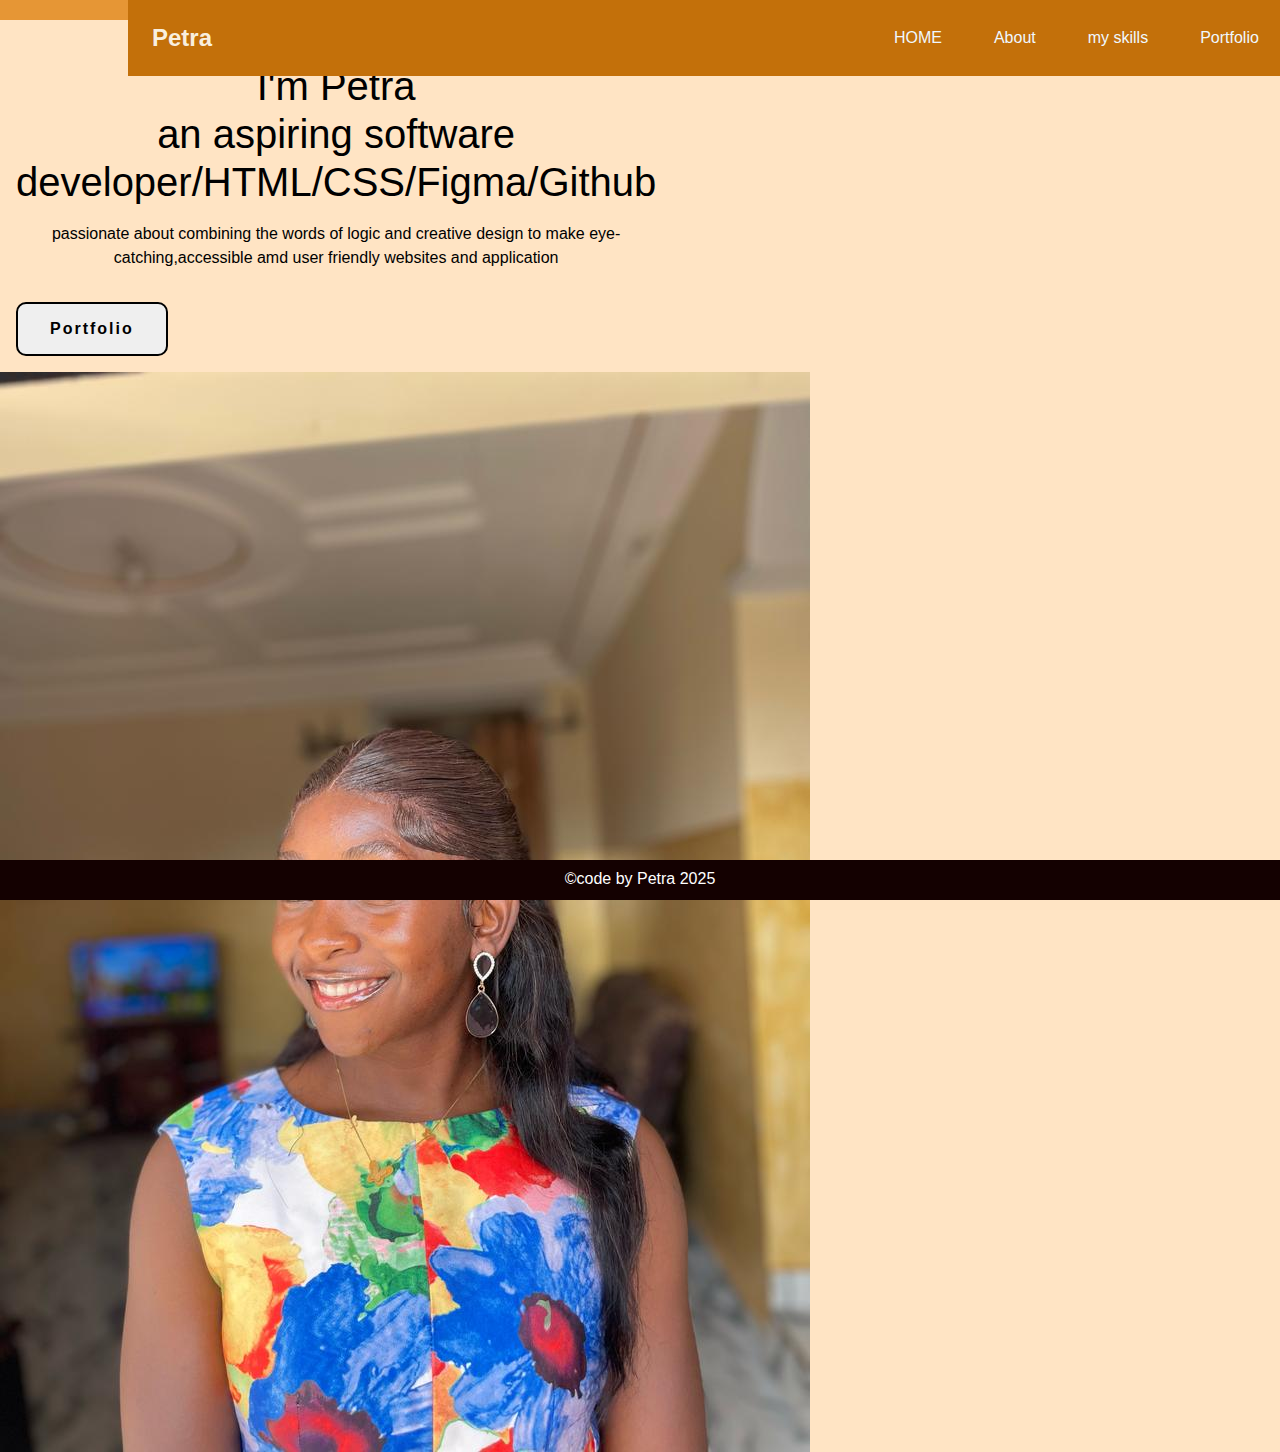
<file: index.html>
<html lang="en">
    <head>
        <title>Document</title>
        <link rel="stylesheet" href="portfolio.css">
    </head>
    <body>
        <section>
            <header>
                <nav>
                    <div class="nav_content">
                    <div class="logo"><a href="#" >Petra</a></div>

                        <ul>
                            <li><a href="#">HOME</a></li>
                            <li><a href="#">About</a></li>
                            <li><a href="#">my skills</a></li>
                            <li><a href="#">Portfolio</a></li>
                            <li><a href="#">Contact</a></li>
                        </ul>
                    </div>
                </nav>
            </header>
        </section class="section">
        <div class="section_container">
            <div class="content">
                <p class="subtitle">HELLO</p>
                <h1 class="title">
                    I'm <span>Petra <br>an </span> aspiring software developer/HTML/CSS/Figma/Github
                </h1>
                <p class="description">
                    passionate about combining the words of logic and creative design to make eye-catching,accessible amd user friendly websites and application
                </p>
                <div class="action_btns">
                    <button class="portolio">Portfolio</button>
                </div>
            </div>
        </div>
        <div class="image">
            <img src="images/Rock.jpg" alt="profile">
        </div>
        </section>
        <section>
            <div class="footer-container">&copy;code by Petra 2025</div>
        </section>
    </body>
</html>
</file>
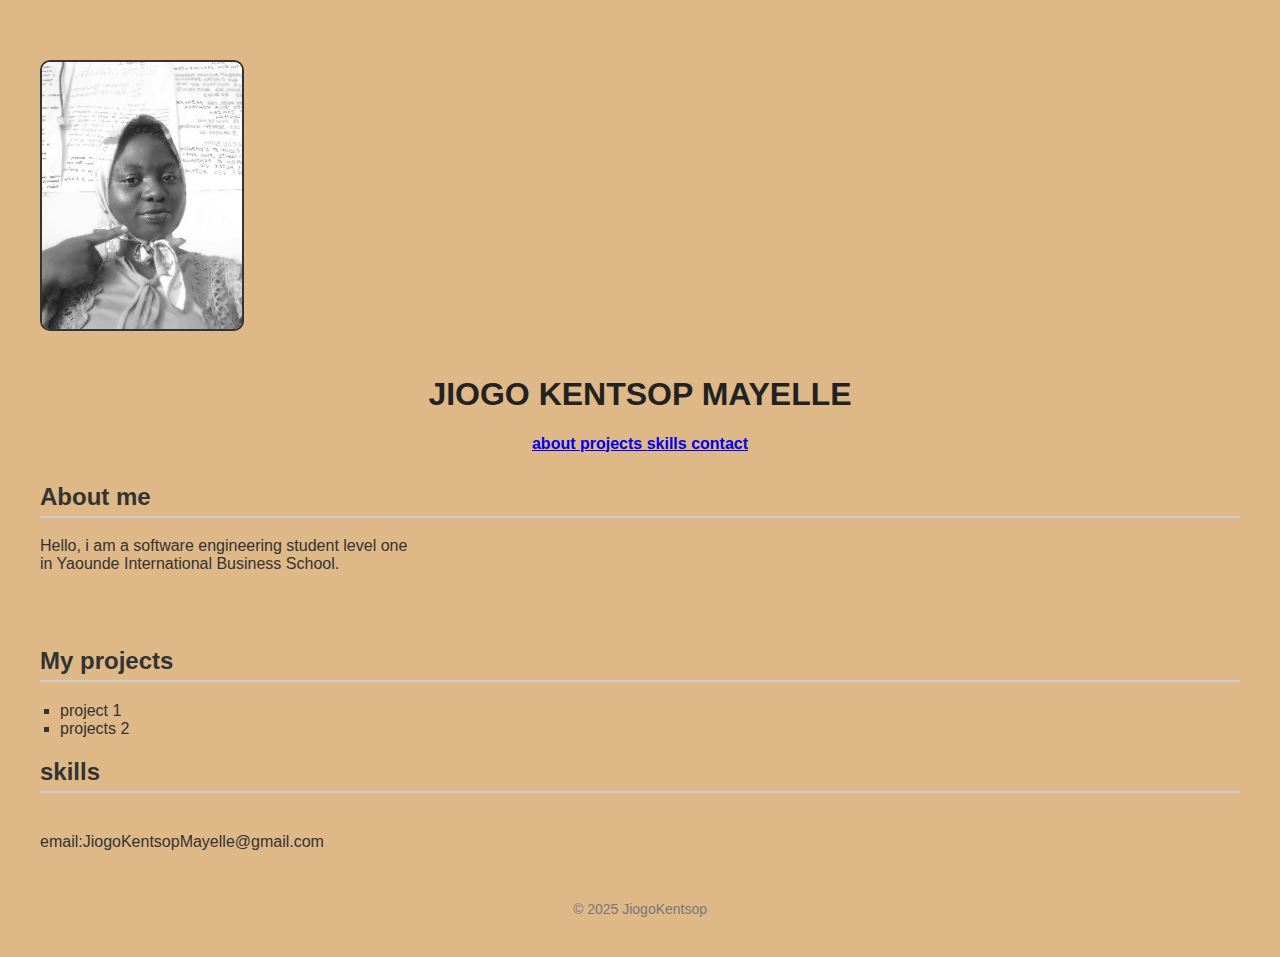
<file: JIOGO KENTSOP Portfolio/index.html>
<!DOCTYPE html>
<html lang="en">
<head>
    <meta charset="UTF-8">
    <meta name="viewport" content="width=device-width, initial-scale=1.0">
    <title>MY PORTFOLIO</title>
    <link rel="stylesheet" href="./style.css">
</head>
<body>
    <header>
        <img src="image/best.jpg" alt="" id="profile-img">
        <h1>JIOGO KENTSOP MAYELLE</h1>
        <nav>
            <a  href="#about">about </a>
            <a  href="#projects">projects </a>
            <a  href="#skills">skills </a>
            <a  href="#contact">contact </a>
        </nav>
    </header>
    <section id="about">
        <h2>About me</h2>
<p>Hello, i am a software engineering student level one  <br> in Yaounde International Business School. </p> <br>
    </section>
    <section id="projects">
        <h2>My projects</h2>
        <ul>
            <li>project 1 </li>
            <li>projects 2 </li>
        </ul>
        </selection>
        <section id="skills">
            <h2>skills</h2>
        </section>
        <section id="contact">
            <p>email:JiogoKentsopMayelle@gmail.com </p>
        </section>
        <footer>
            <p>&copy; 2025 JiogoKentsop</p>
        </footer>
</body>
</html>
</file>
<file: portfolio.css>
*{
    padding: 0;
    margin: 0;
    box-sizing: border-box;
}
body{
    font-family: 'Franklin Gothic Medium', 'Arial Narrow', Arial, sans-serif;
    background-color: bisque;
}
a{
    text-decoration: none;
}
header{
    background-color: rgb(230, 150, 53);
    padding: 10px 0;
}
nav{
    width: 100%;
    position: fixed;
    top: 0;
    left: 0;
    background-color: rgb(195, 112, 10);
    z-index: 99;
    margin-left: 10%;
}
.nav_content{
    max-width: var(--max-width);
    padding: 1.5rem;
    margin: auto;
    display: flex;
    align-items: center;
    justify-content: space-between;

}
nav .logo a {
    font-family: Verdana, Geneva, Tahoma, sans-serif;
    font-size: 1.5rem;
    font-weight: 600;
    color: #fffdf4ec;
    text-decoration: 0.3s;
}
nav .logo a:hover{
    color: #140101;
}


ul{
    display: flex;
    list-style: none;
    align-items: center;
    gap: 1rem;
    transition: left 0.3;
    top: 85px;
}
ul li a {
    padding: 0.5rem 1rem;
    border: 2px solid transparent;
    text-decoration: none;
    color: aliceblue;
    transition: color 0.3s;
}

ul li a:hover{
    color: black;
}
.section{
    background-color: black;
}
.section_container{
    min-height: 30vh;
    min-width: var(--max-width);
    margin: auto;
    padding: 1rem;
    display: grid;
    grid-template-columns: repeat(2,2fr);
    gap: 4rem;
    text-align: center;
}
.content {
    display: flex;
    flex-direction: column;
    justify-content: center;
}
.subtitle {
    letter-spacing: 1px;
    color: rgb(69, 44, 4);
    font-weight: 600;
    margin-bottom: 0.5rem;
    font-family: 'Times New Roman', Times, serif;
}
.title {font-size: 2.5rem;
    font-weight: 300;
    line-height: 3rem;
    color: black;
    margin-bottom: 1rem;
}
.title span{
    font-weight: 200;
    font-family: 'Segoe UI', Tahoma, Geneva, Verdana, sans-serif;
}
.description {
    line-height: 1.5rem;
    color: black;
    margin-bottom: 2rem;
}
.action_btns {
    display: flex;
    gap: 1rem;
}
.action_btns button{
    font-size: 1rem;
    font-weight: 600;
    letter-spacing: 2px;
    padding: 1rem 2rem;
    outline: none;
    border: 2px solid black;
    border-radius: 10px;
    transition: 0.3s;
    cursor: pointer;
}
.portfolio{
    background-color: rgba(0, 0, 255, 0.219);
    color: aliceblue;
}
.portfolio:hover{
    background-color: rgba(0, 0, 255, 0.219);
}
.images{
    display: grid;
}
.images img{
    width: 400px;
    height: 400px;
border-radius: 50%;
object-fit: cover;
display: block;
margin: auto;
margin-top: 60px;
margin-left: 100px;
}
.footer-container{
    position: absolute;
    bottom: 0;
    height: 2.5rem;
    width: 100%;
    padding: 10px;
    margin: auto;
    background-color: #140101;
    color: white;
    text-align: center;
}
</file>
<file: JIOGO KENTSOP Portfolio/style.css>
#profile-img {
    width: 200px;
    height: auto;
    display: black;
    margin: 20px auto;
    border: 2px solid #333;
    border-radius: 10px;
    filter: grayscale(100%);
}

body {
    font-family: arial, sans-serif;
    margin: 40px;
    background-color: burlywood;
    color: #333;
}

h1 {
    text-align: center;
    color: #222;
    font-size: 32px;
}

nav {
    text-align: center;
    margin-bottom: 30px;

}

nav {
    margin: o 15px;
    text-decoration: none;
    color: #007bff;
    font-weight: bold;

    }

    nav a:hover {
        text-decoration: underline;

    }

    section {
        margin-bottom: 40px;
    }

    h2 {
        border-bottom: 2px solid #ccc;
        padding-bottom: 5px;
    }

    ul {
        list-style-type: square;
        padding-left: 20px;
    }

    footer {
        text-align: center;
        margin-top: 50px;
        font-size: 14px;
        color: #777;
    }
</file>
